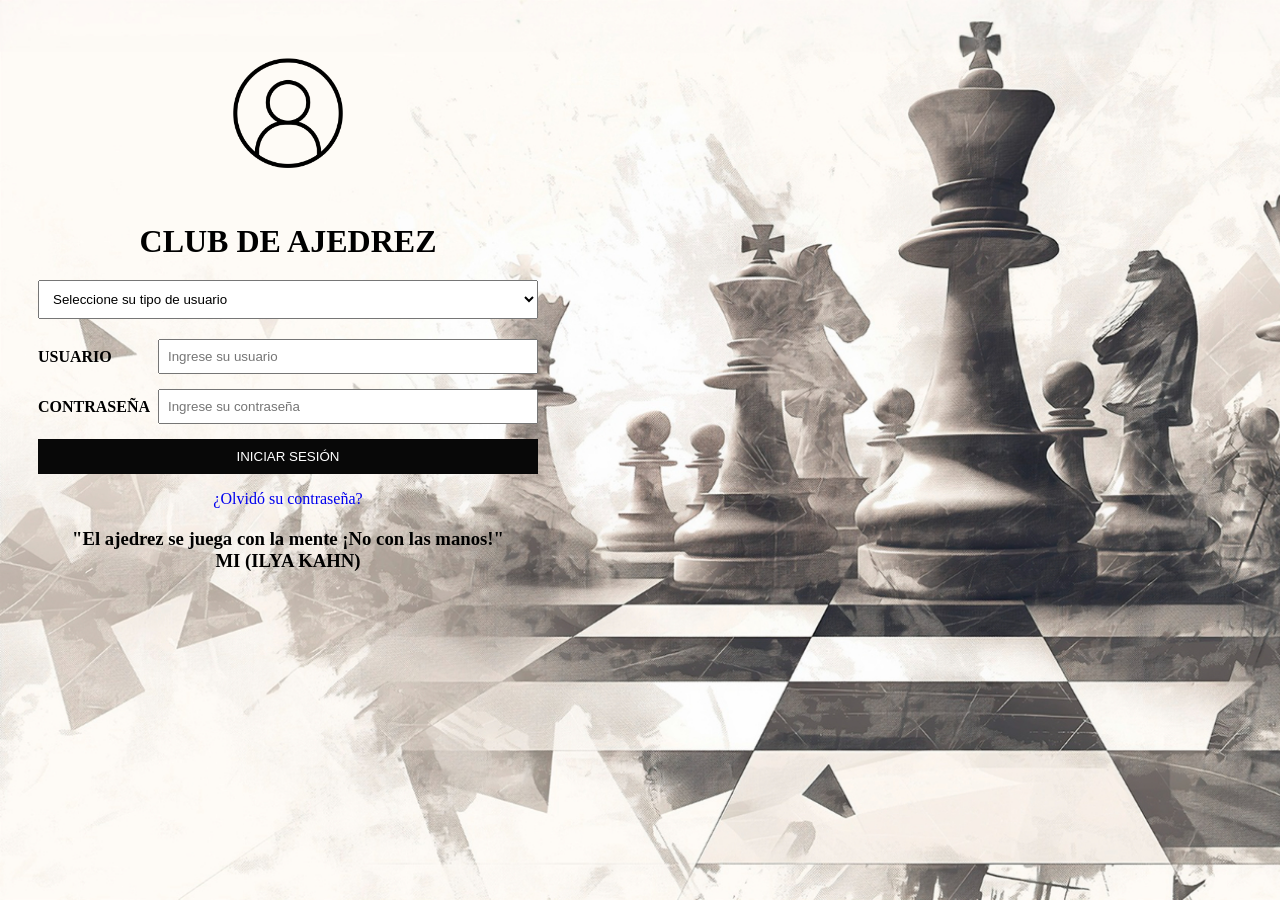
<file: index.html>
<!DOCTYPE html>
<html lang="es">
<head>
    <meta charset="UTF-8">
    <meta name="viewport" content="width=device-width, initial-scale=1.0">
    <title>Club de Ajedrez</title>
    <link rel="stylesheet" href="style.css">
</head>

<body>
    <div class="contenedor">

        <img src="iconologin.png" class="icono">
        <body background="ajedrez.jpg" class="ajedrez">

        <h1>CLUB DE AJEDREZ</h1>

        <form id="formLogin">

            <select id="rol" required>
                <option value="">Seleccione su tipo de usuario</option>
                <option value="administrador">Administrador</option>
                <option value="entrenador">Entrenador</option>
                <option value="estudiante">Estudiante</option>
            </select>

            <div class="fila">
                <label for="usuario">USUARIO</label>
                <input
                    type="text"
                    id="usuario"
                    placeholder="Ingrese su usuario"
                    required
                >
            </div>

            <div class="fila">
                <label for="contrasena">CONTRASEÑA</label>
                <input
                    type="password"
                    id="contrasena"
                    placeholder="Ingrese su contraseña"
                    required
                >
            </div>

            <button type="submit">INICIAR SESIÓN</button>

            <p id="mensaje"></p>

            <p>
                <a href="#">¿Olvidó su contraseña?</a>
            </p>

        </form>

        <h3>
            "El ajedrez se juega con la mente ¡No con las manos!"
            <br>MI (ILYA KAHN)
        </h3>

    </div>

    <script>
        const formulario = document.getElementById("formLogin");

        formulario.addEventListener("submit", function(event) {
            event.preventDefault();

            const rol = document.getElementById("rol").value;
            const usuario = document.getElementById("usuario").value.trim();
            const contrasena = document.getElementById("contrasena").value;
            const mensaje = document.getElementById("mensaje");

            if (
                rol === "administrador" &&
                usuario === "admin" &&
                contrasena === "1234"
            ) {
                window.location.href = "administrador.html";
            } else {
                mensaje.textContent =
                    "Rol, usuario o contraseña incorrectos.";
            }
        });
    </script>

</body>
</html>
</file>
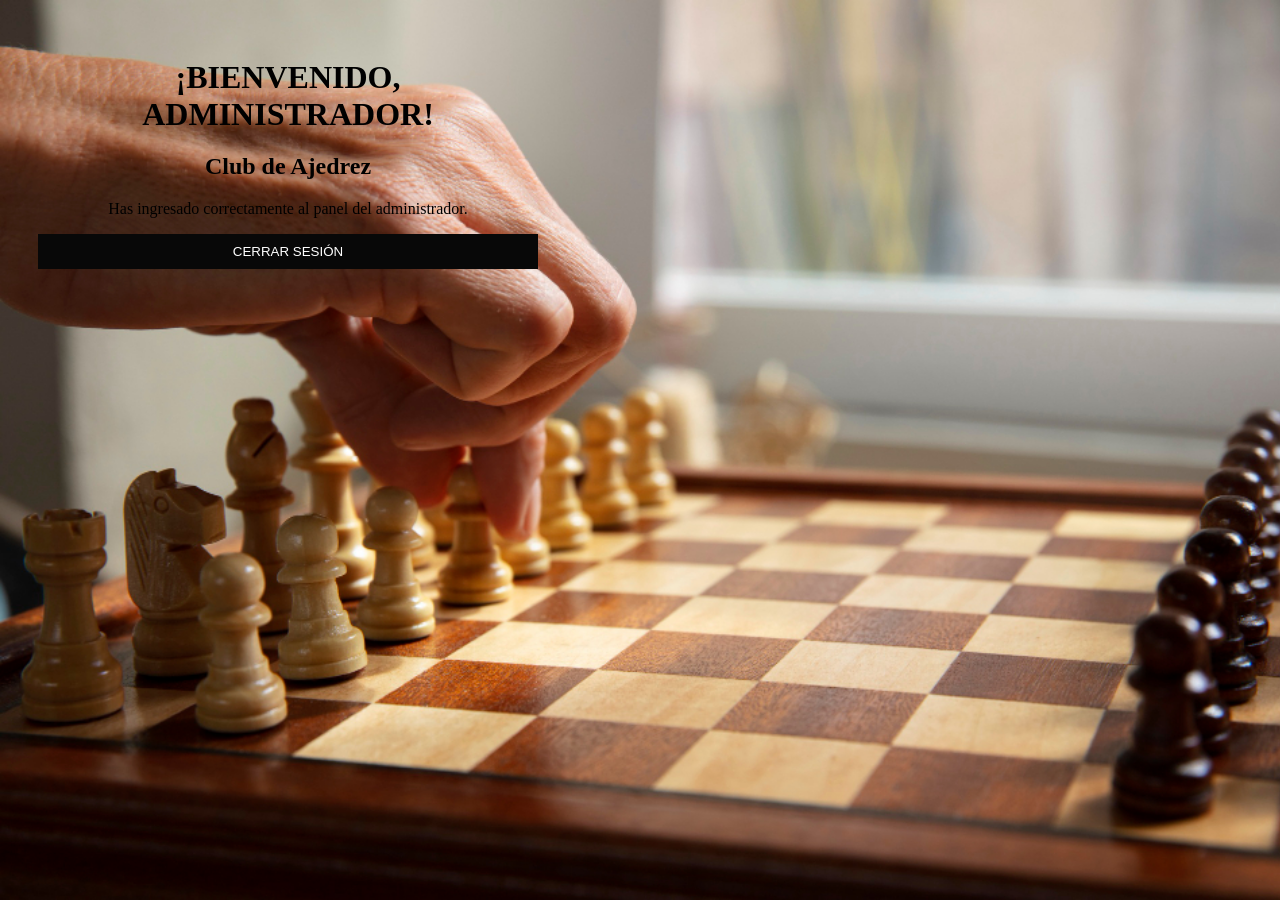
<file: administrador.html>
<!DOCTYPE html>
<html lang="es">
<head>
    <meta charset="UTF-8">
    <meta name="viewport" content="width=device-width, initial-scale=1.0">
    <title>Administrador - Club de Ajedrez</title>
    <link rel="stylesheet" href="style.css">
</head>
<body>

    <div class="contenedor">
    <body background="ajedrezestudiante.jpg" class="ajedrezestudiante">    
        <h1>¡BIENVENIDO, ADMINISTRADOR!</h1>

        <h2>Club de Ajedrez</h2>

        <p>Has ingresado correctamente al panel del administrador.</p>

        <button onclick="window.location.href='index.html'">
            CERRAR SESIÓN
        </button>
    </div>

</body>
</html>
</file>
<file: style.css>
.contenedor{
width:500px;
padding:30px;
text-align:center;
border-radius:10px;
}
.icono{
width:150px;
height:150px;
margin-bottom:10px;
}
h1{
margin-bottom:20px;
}
select{
width:100%;
padding:10px;
margin-bottom:20px;
}
.fila{
display:flex;
align-items:center;
margin-bottom:15px;
}
label{
width:120px;
text-align:left;
font-weight:bold;
}
input{
flex:1;
padding:8px;
}
button{
width:100%;
padding:10px;
background-color:#080808;
color:white;
border:none;
cursor:pointer;
}
button:hover{
background-color:#493535;
}
a{
text-decoration:none;
}
h3{
margin-top:20px;
}
.ajedrez{
background-repeat: no-repeat;
background-attachment: fixed;
background-size: cover;
}
.ajedrezestudiante{
background-repeat: no-repeat;
background-attachment: fixed;
background-size: cover;    
}
</file>
